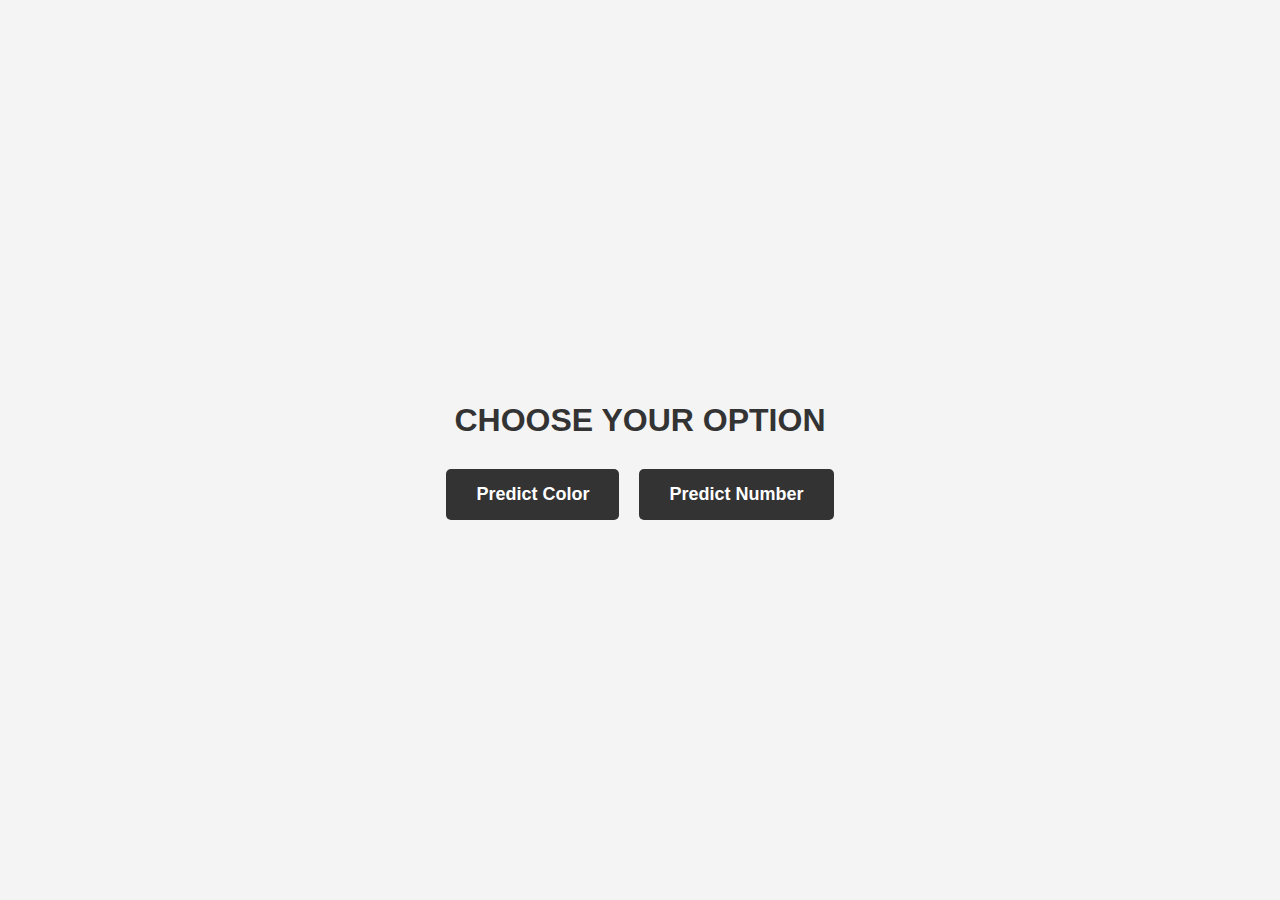
<file: index.html>
<!DOCTYPE html>
<html lang="en">
<head>
  <meta charset="UTF-8">
  <meta name="viewport" content="width=device-width, initial-scale=1.0">
  <title>BrainJS | Options</title>
  <link rel="stylesheet" href="css/mainPageStyle.css">
</head>

<body>
  <H1>CHOOSE YOUR OPTION</H1>
  <div class="button-container">
    <button><a href="html/predictColor.html">Predict Color</a></button>
    <button><a href="html/predictNumber.html">Predict Number</a></button>
  </div>
</body>

</html>
</file>
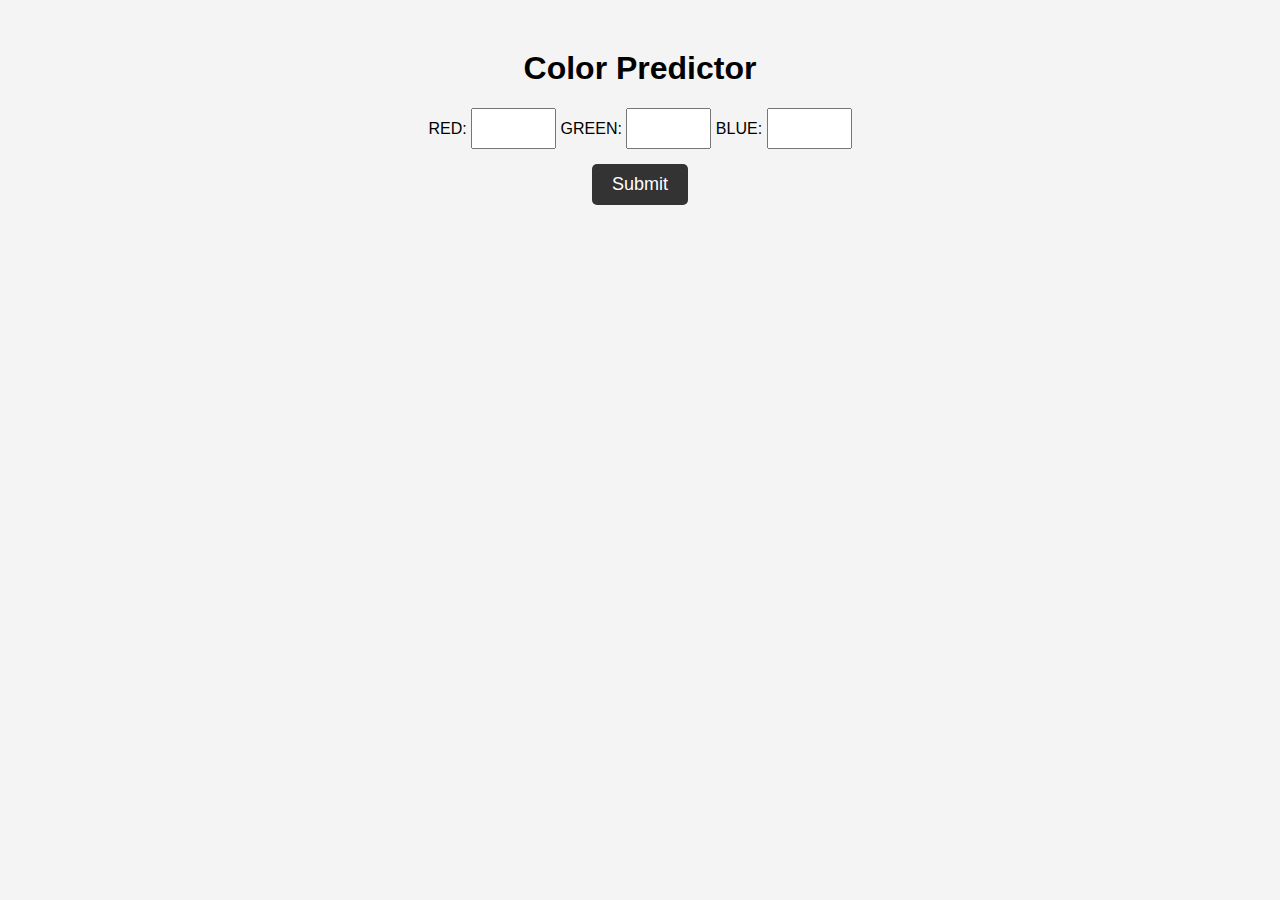
<file: html/predictColor.html>
<!DOCTYPE html>
<html lang="en">
<head>
    <meta charset="UTF-8">
    <meta name="viewport" content="width=device-width, initial-scale=1.0">
    <title>BrainJS | Color</title>
    <link rel="stylesheet" href="../css/stylesForColors.css">
    <script src="../javascript/brain.js"></script>
    <script src="../javascript/colorScriptEducation.js"></script>
</head>
<body>

<h1>Color Predictor</h1>

<div>
<label for="redInput">RED: </label>
<input type="number" id="redInput" min="0" max="255">

<label for="greenInput">GREEN: </label>
<input type="number" id="greenInput" min="0" max="255">

<label for="blueInput">BLUE: </label>
<input type="number" id="blueInput" min="0" max="255">
<br>
<button id="predictColor">Submit</button>
</div>

<div class="color-container">
    <div id="inputColorBox" class="color-box"></div>
    <div id="inputColorInfo" class="color-info"></div>
</div>

<div id="predictedColorInfo" class="color-info"></div>


</body>
</html>
</file>
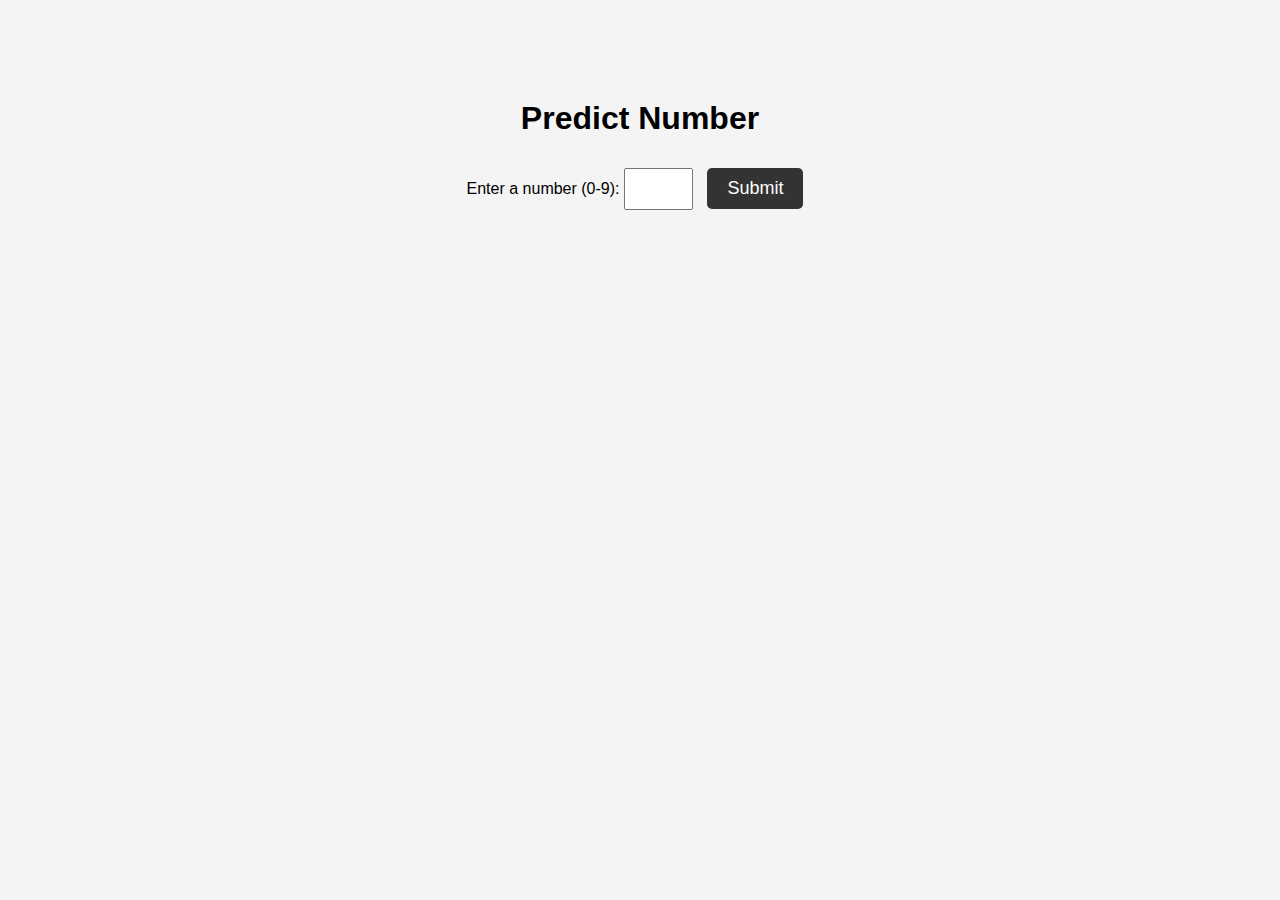
<file: html/predictNumber.html>
<!DOCTYPE html>
<html lang="en">
<head>
    <meta charset="UTF-8">
    <meta name="viewport" content="width=device-width, initial-scale=1.0">
    <script src="../javascript/brain.js"></script>
    <title>BrainJS Example</title>
    <link rel="stylesheet" href="../css/stylesForNumber.css">
</head>
<body>

<h1>Predict Number</h1>

<label for="number">Enter a number (0-9): </label>
<input type="number" id="number" min="0" max="9">

<button id="submitButton">Submit</button>

<script src="../javascript/numberScriptEducation.js"></script>

<div id="result"></div>
</body>
</html>
</file>
<file: css/mainPageStyle.css>
body {
    font-family: 'Arial', sans-serif;
    background-color: #f4f4f4;
    margin: 0;
    padding: 0;
    display: flex;
    flex-direction: column;
    align-items: center;
    justify-content: center;
    height: 100vh;
}

h1 {
    color: #333;
    text-align: center;
    margin-bottom: 30px;
}

.button-container {
    display: flex;
    justify-content: space-around;
}

button {
    margin: auto 10px;
    padding: 15px 30px;
    font-size: 18px;
    font-weight: bold;
    text-align: center;
    text-decoration: none;
    background-color: #333;
    color: #fff;
    border: none;
    border-radius: 5px;
    cursor: pointer;
    transition: background-color 0.3s ease;
}

button:hover {
    background-color: #555;
}

a {
    color: #fff;
    text-decoration: none;
}
</file>
<file: css/stylesForColors.css>
body {
    font-family: Arial, sans-serif;
    background-color: #f4f4f4 ;
    text-align: center;
    margin: 50px;
}
input {
    padding: 10px;
    font-size: 15px;
}
button {
    margin: 15px;
    padding: 10px 20px;
    font-size: 18px;
    text-decoration: none;
    background-color: #333;
    color: #fff;
    border: none;
    border-radius: 5px;
    cursor: pointer;
    transition: background-color 0.3s ease;
}
button:hover {
    background-color: #555;
}

.color-container {
    display: flex;
    flex-direction: column;
    align-items: center;
    margin-bottom: 20px;
}

.color-box {
    width: 230px;
    height: 230px;
    border: 1px solid rgba(0, 0, 0, 0);
    margin-bottom: 20px;
    display: flex;
    flex-direction: column;
    align-items: center;
    justify-content: center;
}

.color-info {
    margin-top: 10px;
    font-size: 25px;
}
</file>
<file: css/stylesForNumber.css>
body, html {
        font-family: Arial, sans-serif;
        text-align: center;
        background-color: #f4f4f4 ;
        margin: 50px;
}

input {
    padding: 10px;
    font-size: 16px;
}

button {
    margin: 10px;
    padding: 10px 20px;
    font-size: 18px;
    text-decoration: none;
    background-color: #333;
    color: #fff;
    border: none;
    border-radius: 5px;
    cursor: pointer;
    transition: background-color 0.3s ease;
}
button:hover {
    background-color: #555;
}
</file>
